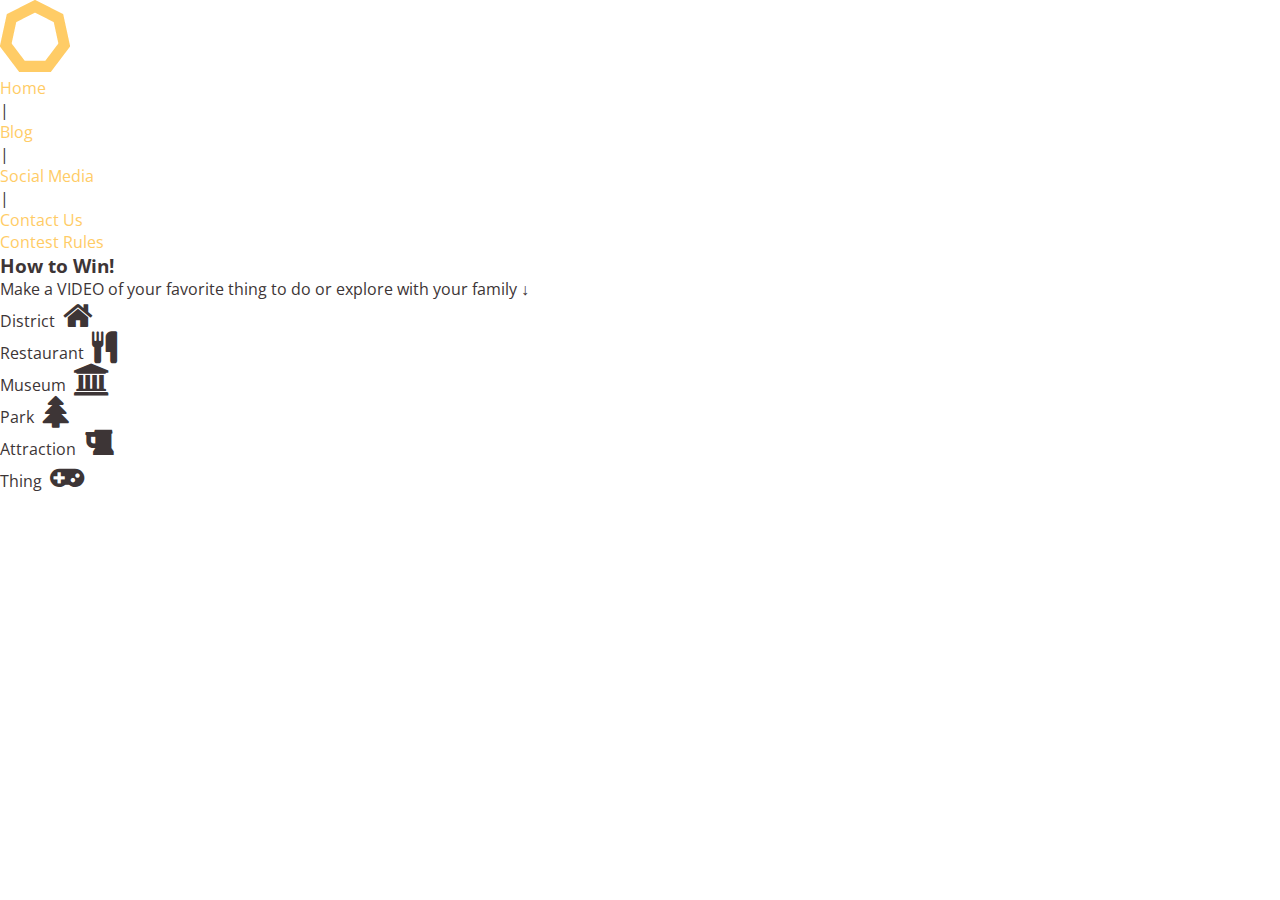
<file: Contest.html>
<!doctype html>
<!--[if lt IE 7]>      <html class="no-js lt-ie9 lt-ie8 lt-ie7" lang=""> <![endif]-->
<!--[if IE 7]>         <html class="no-js lt-ie9 lt-ie8" lang=""> <![endif]-->
<!--[if IE 8]>         <html class="no-js lt-ie9" lang=""> <![endif]-->
<!--[if gt IE 8]><!--> <html class="no-js" lang=""> <!--<![endif]-->
    <head>
        <meta charset="utf-8">
        <meta http-equiv="X-UA-Compatible" content="IE=edge,chrome=1">
        <title></title>
        <meta name="description" content="">
        <meta name="viewport" content="width=device-width, initial-scale=1">
        <link rel="shortcut icon" href="/favicon.ico">
        <link rel="stylesheet" href="css/normalize.min.css">
        <link rel="stylesheet" href="css/main.css">
        <link href='http://fonts.googleapis.com/css?family=Open+Sans:300' rel='stylesheet' type='text/css'>
        <link href='http://fonts.googleapis.com/css?family=Questrial' rel='stylesheet' type='text/css'>
        <link rel="stylesheet" href="http://maxcdn.bootstrapcdn.com/font-awesome/4.3.0/css/font-awesome.min.css">

        <script src="js/vendor/modernizr-2.8.3.min.js"></script>
    </head>
    <body>
        <!--[if lt IE 8]>
            <p class="browserupgrade">You are using an <strong>outdated</strong> browser. Please <a href="http://browsehappy.com/">upgrade your browser</a> to improve your experience.</p>
        <![endif]-->

    <div id='header'>
         <img src='img/LogoHolder.png' alt='Logo Holder' title='Logo Holder' id='logo' />

         <div id='navigation'>
            <ul>
                <li><a href='#'> Home </a></li>|
                <li><a href='#'> Blog </a></li>|
                <li><a href='#'> Social Media </a></li>|
                <li><a href='#'> Contact Us </a></li>
            </ul>
         </div>
    </div>
         <div id='container'>
           <div id='leftSection'>
           </div>
           <div id='rightSection'>
                <a id='contestRules'> Contest Rules </a>
                <h3> How to Win!</h3>
    <p> Make a VIDEO of your favorite thing to do or explore with your family &#8595; </p>
                <ul>
                    <li> District <i class='fa fa-home fa-2x'></i></li>
                    <li> Restaurant <i class='fa fa-cutlery fa-2x'> </i></li>
                    <li> Museum <i class="fa fa-university fa-2x"></i></li>
                    <li> Park <i class='fa fa-tree fa-2x'></i></li>
                    <li> Attraction <i class='fa fa-beer fa-2x'></i></li>
                    <li> Thing <i class='fa fa-gamepad fa-2x'></i></li>
                </ul>
           </div>
         </div>
        <script src="//ajax.googleapis.com/ajax/libs/jquery/1.11.2/jquery.min.js"></script>
        <script>window.jQuery || document.write('<script src="js/vendor/jquery-1.11.2.min.js"><\/script>')</script>

        <script src="js/main.js"></script>
    </body>
</html>
</file>
<file: css/main.css>
/*! HTML5 Boilerplate v5.0 | MIT License | http://h5bp.com/ */


* {
    padding: 0px;
    margin: 0px;
    vertical-align: baseline;
}

nav, hgroup, header, article, section, aside, footer {
    display: block;
}

body {
    padding-bottom: 80px;
}

html * {
    -webkit-font-smoothing: antialiased;
    -moz-osx-smoothing: grayscale;
}

body {
    font-family: 'Open Sans', sans-serif;
    font-size: 100%;
    color: #3D3536;
}

*, *:before, *:after {
    -webkit-box-sizing: border-box;
    -moz-box-sizing: border-box;
    -box-sizing: border-box;
}

a {
    text-decoration: none;
    color: #FC6;
}

ul, ol {
    list-style: none;
    list-style-type: none;
}

h4 {
    font-family: 'Poiret One', Arial, Helvetica !important;
    font-size: 22px !important;
    color: #CE321B !important;
}

.fa {
    padding-left: 4px;
}

.navbar {
    border-radius: 4px;
}

.browserupgrade {
    margin: 0.2em 0;
    background: #ccc;
    color: #000;
    padding: 0.2em 0;
}


/* ==========================================================================
   Author's custom styles
   ========================================================================== */

.navbar-brand > img {
    max-width: 60%;
    margin-top: -8px;
}

.navbar-header {
     
}

.navbar-default {
    border-color: transparent !important;
}

.navbar-static-bottom {
    margin-bottom: 0px !important;
}

div.jumbotron {
    position: relative;
    background-image: url('../img/statueoflibertyblur.jpg');
    background-size: cover;
    background-position: 0px -50px;
    background-repeat: no-repeat;
    background-attachment: none;
    height: 450px;
    z-index: 1;
    box-shadow: 0px 1px 7px rgba(0,0,0,0.5);
}

div.jumbotron.contestRules {
    margin-top: 30px;
    position: relative;
    background-image: url('../img/forest_bg.jpg');
    background-size: cover;
    background-position: center;
    background-repeat: no-repeat;
    background-attachment: fixed;
    height: 185px;
    z-index: 1;
    box-shadow: 0px 1px 7px rgba(0,0,0,0.5);
}

div.jumbotron h1 {
    font-size: 42px;
    text-align: center;
    color: #3A3A3A !important;
    margin-top: 105px;
    margin-left: 85px;
    padding-bottom: 15px;
    font-family: 'Poiret One', Arial, Helvetica;
    text-transform: uppercase;
}

div.jumbotron.contestRules h1 {
    font-size: 42px;
    text-align: left;
    color: #fff !important;
    margin-top: -43px;
    margin-left: 35px;
}

div.contest-section h1 {
    font-family: 'Poiret One', Arial, Helvetica;
    color: #3A3A3A !important;
    font-size: 48px;
}

div.contest-section ul {
    margin-top: 30px;
    font-size: 17px;
    font-family: 'Open Sans', Arial, Helvetica !important;
}

div.contest-section ul li {
    display: block;
    padding-bottom: 10px;
}

.vidpalButton {
    font-size: 45px !important;
    margin-left: 45px !important;
}

.submitButton {
    font-size: 35px !important;
}

div.jumbotron p {
    font-family: 'Open Sans', Arial, Helvetica;
    font-size: 26px;
    color: #3A3A3A !important;
    margin-top: 25px;
    margin-left: 30px;
}

.mid-section p {

}

div.shade {
    position: absolute;
    top: 0px;
    left: 0px;
    width: 100%;
    height: 100%;
    z-index: 2;
    background-color: rgba(0,0,0, 0.10);
}

#jumbotronLogo {
    max-width: 18%;
    margin-left: 35px;
    margin-top: 10px;
}

.thumbnail > img {
    height: 230px !important;
    width: 350px;
}

.mid-section h1 {
    font-family: 'Poiret One', Arial, Helvetica;
    font-size: 45px !important;
    color: #3A3A3A !important;
    padding-bottom: 15px;
}

i.icon-star, i.icon-facetime-video {
    color:  #D9534F !important;
    padding-right: 10px;
}

.navbar-nav > li:hover,
.navbar-nav > li:active, 
.navbar-nav > li:focus{
    background-color: #D9534F !important;
}

.navbar-nav > li a:hover {
    color: #fff !important;
}

/*
.navbar-default .navbar-nav > .active > a {
    background-color: #D9534F !important;
    color: #fff !important;
}
*/

span.redText {
    color: #CE321B;
}

.dropdown-menu > li > a:hover {
    background-color: #D9534F !important;
}

.contestDetailsButton {
    margin-left: 7px;
}

.twitter-hashtag-button {
    margin-left: 10px;
    margin-top: 12px;
}

.navbar-btn {
    margin-top: 12px !important;
    margin-bottom: 0px !important;
}

.rainbow-circle {
    padding-right: 10px;
}

#thumbsUp {
    position: absolute;
    top: 72%;
    right: 3px;
}

#thumbsUp p {
    font-size: 23px;
    text-align: center;
    float: left;
    margin-right: 15px;
    max-width: 165px;
}

#likeVidpal {
    width: 55%;
    height: 100%;
    padding-bottom: 7px;
}

.facebookText {
    font-size: 17px;
    color: #fff;
    font-family: Arial, Helvetica, Sans-serif;
    font-weight: bold;
}

.lgbt-button, .spanish-button {
    padding: 3px !important;
    margin-left: 10px !important;
    display: none !important;
}

/* Modal Styles */

div.modal-body p {
    font-family: Arial, Helvetica, Sans-serif;
    font-size: 11px;
    color: #777;
}

div.modal-body ul {
    font-family: Arial, Helvetica, Sans-serif;
    font-size: 11px;
    color: #777;
}

div.modal-body ul li {
    padding-bottom: 10px;
}

i.icon-chevron-sign-right {
    padding-right: 10px;
}

span.headerText {
    font-family: inherit;
    font-weight: 600;
    line-height: 1.1;
    color: #000;
    font-size: 14px;
}

h1#enterToWin {
    padding-bottom: 35px;
}

h1.headerInstructions {
    font-size: 2.7em !important;
    margin-top: 35px;
    width: 83%;
    line-height: 1.6;
}

h1.headerInstructions .submitButton {
    font-size: 0.9em !important;
}

div.contest-section p {
    font-family: 'Open Sans', Arial, Sans-serif;
    font-size: 1.15em;
    line-height: 1.7;
    width: 80%;
}

hr.featuretteDivider {
    margin: 35px 0px;
    border-style: solid none none;
    border-width: 1px 0px 0px;
    border-color: #EEE;
}

img#uploadVideoImage {
    position: relative;
    /* right: 45px; */
    margin-top: 35px;
}

img#finishUpload, img#finishUploadMobile {
    margin-top: 55px;
}

div.col-sm-6.responsive-column {
    display: none;
}

.hiddenNav {
    display: none;
}

img.mobile-image {
    display: none;
}

span.mobile-phrase {
    display: none;
}

p.responsive-paragraph {
    display: none;
}

.submitVideoButton {
    padding-top: 3px !important;
    padding-bottom: 3px !important;
}

.navbar-default > .container {
    width: 95% !important;
}

.navbar-header {
    min-width: 503px;
}

/* iframes css styles */
#iframe-form {
  
    border: 0px;
    width: 100%;
    margin: 2em auto;
    height: 585px;
}

.centerFrame {
    margin-left: auto;
    margin-right: auto;
    max-width: 600px;
    width: 100%;
}

/* Internet Explorer 8 Styles */

.lt-ie9 .navbar-toggle {
    display: none !important;
}

.lt-ie9 .defaultNav {
    display: none !important;
}

.lt-ie9 .hiddenNav {
    display: inline !important;
    margin-right: 5%;
    float: right;
}

.lt-ie9 .nav > li {
    display: inline-block; 
}

.lt-ie9 .navbar-header {
    display: inline-block !important;
    margin-left: 3% !important;
}

.lt-ie9 .col-sm-4 {
    width: 33.333%;
    float: left;
}

.lt-ie9 .thumbnail > img {
    width: 100% !important;
}

.lt-ie9 div.contestRules.jumbotron h1 {
    margin-top: -27px;
}

.lt-ie9 .col-sm-6, .lt-ie9 .col-md-6{
    float: left;
    width: 50%;
}

.lt-ie9 .contest-section div.row {
    margin-left: 3%;
}


/* ==========================================================================
   Media Queries
   ========================================================================== */

@media only screen and (min-width: 35em) {

}

@media only screen and (max-width: 1044px) {

 div.jumbotron h1 {
     font-size: 34px;
}

.vidpalButton {
    font-size: 35px !important;
    margin-left: 45px !important;
}

div.jumbotron p {
    font-size: 19px;
}

h1.headerInstructions {
    font-size: 2.24em !important;
}

div.contest-section p {
    font-size: 1em;
}

div.col-sm-6.responsive-column {
    display: block !important;
}

div.col-sm-6.static-column {
    display: none !important;
}

img.desktop-image {
    display: none;
}

img.mobile-image {
    display: block;
}

span.desktop-phrase {
    display: none;
}

span.mobile-phrase {
    display: inline-block;
}

p.static-paragraph {
    display: none;
}

p.responsive-paragraph {
    display: block;
}

.lgbt-button, .spanish-button {
    display: none !important;
}

.navbar-default > .container {
    width: 98% !important;
}

.navbar-header {
    min-width: 256px !important;
}

}

@media only screen and (max-width: 788px) {

div.jumbotron {
    background-position: 0px 0px;
}

div.jumbotron h1 {
      font-size: 1.94em;
}

img#logo {
    margin-left: 5%;
}

.vidpalButton {
    font-size: 2em !important;
}

div.jumbotron p {
    margin-left: 8%;
    font-size: 1.5em;
}

.mid-section h1 {
    font-size: 2.5em !important;
}

.thumbnail > img {
    height: 160px !important;
}

h4 {
    font-size: 1.7em !important;
}

.mid-section p {
    font-size: 0.95em;
}

h1.headerInstructions {
    width: 100%;
    margin-top: 35px;
    font-size: 1.75em !important;
}

h1.headerInstructions.finishUploadParagraph {
    margin-top: -10px !important;
}

h1.headerInstructions.secondParagraph {
    margin-top: -9px !important;
}

div.contest-section p {
    width: 100%;

}

img#signInImage {
    margin-top: 35px;
}

img#uploadVideoImage {
    right: 0px;
    margin-top: 0px;
}

img#finishUpload {
    margin-top: 15px;
}

.lgbt-button, .spanish-button {
  
}

.navbar-default > .container {
    width: 95% !important;
}

}

@media only screen and (max-width: 520px) {

div.jumbotron {
    height: 325px;
}

div.jumbotron h1 {
    font-size: 1.54em;
}

img#logo {
    max-width: 39%;
}

.vidpalButton {
    font-size: 1.4em !important;
}

div.jumbotron p {
    font-size: 1.3em;
    margin: 12px 0px 5px 12% !important;
}

.mid-section h1 {
    font-size: 1.75em !important;
}

a.thumbnail {
    width: 360px;
    margin-left: auto;
    margin-right: auto;
}

h4 {
    margin-left: 10%;
}

.mid-section p {
    width: 80%;
    margin-left: auto;
    margin-right: auto;
}

div.jumbotron.contestRules {
    height: 145px;
}

div.jumbotron.contestRules h1 {
    margin-top: 0px;
    margin-left: 0px;
}

div.contest-section h1 {
    font-size: 2.2em;
    text-align: center;
}

div.contest-section ul {
    margin-top: 15px;
    font-size: 1em;
}

img#signInImage {
    margin-top: 0px !important;
}

.submitButton {
    margin-top: 10px !important;
}

i.icon-film.icon-4x {
    font-size: 2em !important;
    margin-top: 15px;
    margin-left: 3px;
}

h1.headerInstructions {
    font-size: 2.4em !important;
}

hr.featuretteDivider {
    margin: 45px 0px !important;
}

hr.featuretteDivider:last-child {
    margin: 25px 0px !important;
}

h1.headerInstructions.secondParagraph {
    margin-top: 35px !important;
}

h1.headerInstructions.finishUploadParagraph {
    margin-top: 35px !important;
}

img#finishUpload {
    margin-top: 0px;
}

.submitVideoButton {
    margin-left: 0% !important;
}

.lgbt-button, .spanish-button {
    display: none !important;
}

.navbar-default > .container {
    width: 95% !important;
}

}

@media screen and (max-width: 434px) {

div.jumbotron p {
    margin: 12px 0px 5px 2% !important;
}

.mid-section h1 {
    font-size: 2em !important;
}

.mid-section p {
    width: 96%;
}

div.contest-section h1 {
    font-size: 1.85em;
}

h1.headerInstructions {
    font-size: 2.2em !important;
}

h4 {
    margin-left: 3% !important;
}

div.jumbotron.contestRules h1 {
    font-size: 2.7em;
    margin-top: 10px;
    margin-left: -10px;
}

img#finishUploadMobile {
    margin-top: 0px;
}

.navbar-default > .container {
    width: 100.2% !important;
}

}

@media screen and (max-width: 370px) {

div.jumbotron h1 {
    margin-top: 75px;
    margin-left: 35px;
}

div.shade {
    background-color: rgba(0, 0, 0, 0.2);
}

div.jumbotron p {
    margin: 10px 0px 5px 2% !important;
    font-size: 1.35em;
}

.vidpalButton {
    margin-left: 5px !important;
}

.mid-section h1 {
    font-size: 1.9em !important;
}

a.thumbnail {
    width: 330px;
}

h1.headerInstructions {
    font-size: 1.75em !important;
}

h4 {
    margin-left: 2%;
    font-size: 1.55em !important;
}

.mid-section p {
    width: 96%;
}

div.jumbotron.contestRules h1 {
    font-size: 2.2em;
    margin-top: 20px;
}

hr.featuretteDivider:last-child {
    margin: 10px 0px !important;
}


.submitVideoButton {
    margin-left: 1% !important;
}

.navbar-toggle {
    margin-right: 8px !important;
}

}

@media screen and (max-width: 340px) {

a.navbar-brand {
    padding: 10px 0px 0px !important;
}

.navbar-brand > img {
    margin-top: -6px;
}

div.jumbotron h1 {
    margin-top: 65px;
    margin-left: 0px;
}

.vidpalButton {
    margin-left: 0px !important;
}

div.jumbotron p {
    font-size: 1.7em;
    margin: 12px 0px 5px 2% !important;
}

a.thumbnail {
    width: 300px;
}

h4 {
    font-size: 1.494em !important;
    margin-left: 2% !important;
}

.mid-section p {
    width: 96%;
}

div.jumbotron.contestRules h1 {
    font-size: 2em;
}

div.jumbotron.contestRules h1 {
    margin-top: 25px;
    margin-left: -10px;
}

div.contest-section ul {
    font-size: 0.96em;
}

.contestDetailsButton, .submitVideoButton {
    font-size: 0.88em !important;
}

div.contest-section p {
    font-size: 0.9em !important;
}

h1.headerInstructions {
    font-size: 1.65em !important;
}

hr.featuretteDivider {
    margin: 25px 0px !important;
}

}

@media print,
       (-o-min-device-pixel-ratio: 5/4),
       (-webkit-min-device-pixel-ratio: 1.25),
       (min-resolution: 120dpi) {

}

/* ==========================================================================
   Helper classes
   ========================================================================== */

.hidden {
    display: none !important;
    visibility: hidden;
}

.visuallyhidden {
    border: 0;
    clip: rect(0 0 0 0);
    height: 1px;
    margin: -1px;
    overflow: hidden;
    padding: 0;
    position: absolute;
    width: 1px;
}

.visuallyhidden.focusable:active,
.visuallyhidden.focusable:focus {
    clip: auto;
    height: auto;
    margin: 0;
    overflow: visible;
    position: static;
    width: auto;
}

.invisible {
    visibility: hidden;
}

.clearfix:before,
.clearfix:after {
    content: " ";
    display: table;
}

.clearfix:after {
    clear: both;
}

.clearfix {
    *zoom: 1;
}

/* ==========================================================================
   Print styles
   ========================================================================== */

@media print {
    *,
    *:before,
    *:after {
        background: transparent !important;
        color: #000 !important;
        box-shadow: none !important;
        text-shadow: none !important;
    }

    a,
    a:visited {
        text-decoration: underline;
    }

    a[href]:after {
        content: " (" attr(href) ")";
    }

    abbr[title]:after {
        content: " (" attr(title) ")";
    }

    a[href^="#"]:after,
    a[href^="javascript:"]:after {
        content: "";
    }

    pre,
    blockquote {
        border: 1px solid #999;
        page-break-inside: avoid;
    }

    thead {
        display: table-header-group;
    }

    tr,
    img {
        page-break-inside: avoid;
    }

    img {
        max-width: 100% !important;
    }

    p,
    h2,
    h3 {
        orphans: 3;
        widows: 3;
    }

    h2,
    h3 {
        page-break-after: avoid;
    }
}
</file>
